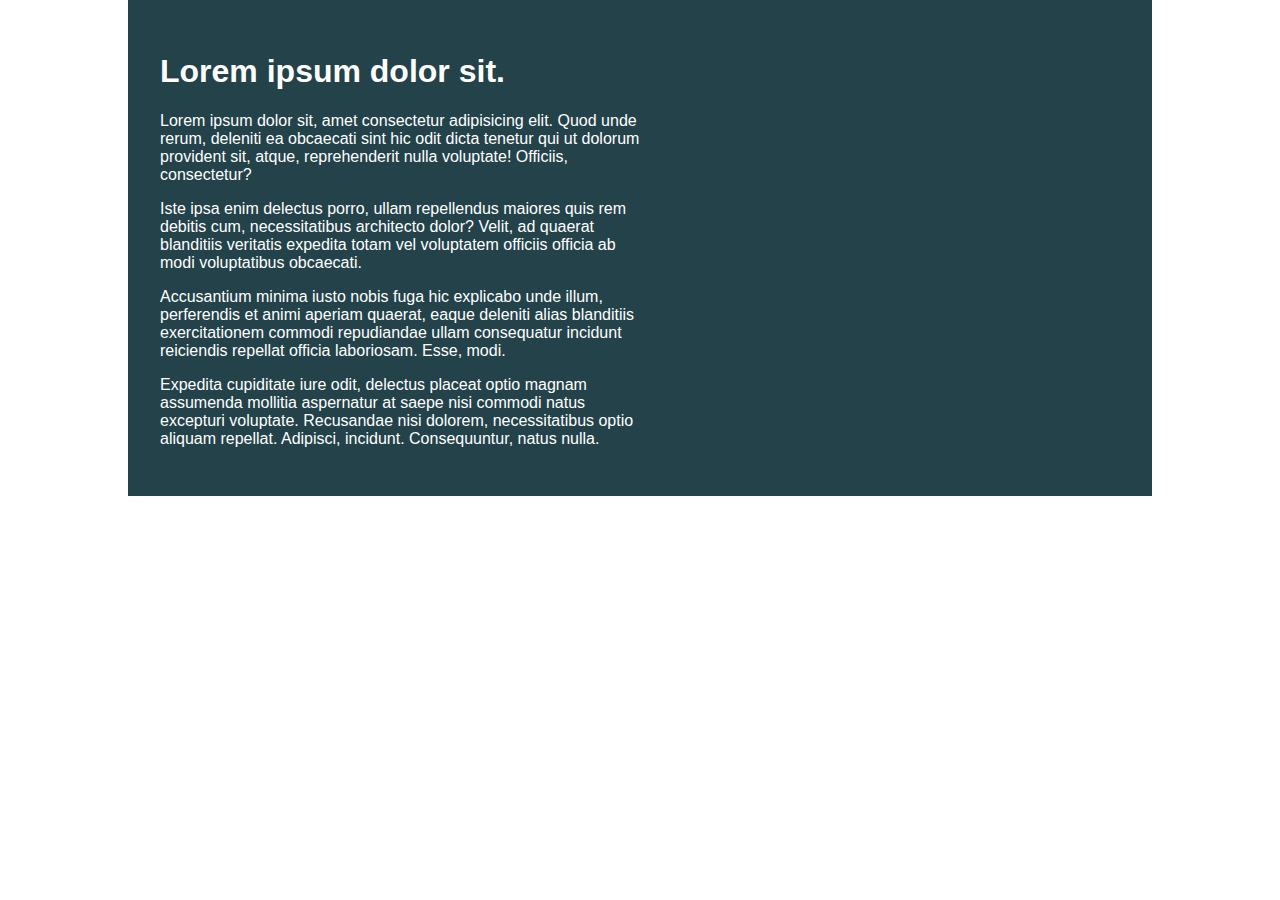
<file: challenge01/index.html>
<!DOCTYPE html>
<html lang="en">

<head>
    <meta charset="UTF-8">
    <meta name="viewport" content="width=device-width, initial-scale=1.0">
    <title>Day 01</title>

    <link rel="stylesheet" href="style.css">
</head>

<body>
    <div class="container">
        <div class="intro-content">
            <h1>Lorem ipsum dolor sit.</h1>
            <p>Lorem ipsum dolor sit, amet consectetur adipisicing elit. Quod unde rerum, deleniti ea obcaecati sint hic
                odit dicta tenetur qui ut dolorum provident sit, atque, reprehenderit nulla voluptate! Officiis,
                consectetur?</p>
            <p>Iste ipsa enim delectus porro, ullam repellendus maiores quis rem debitis cum, necessitatibus architecto
                dolor? Velit, ad quaerat blanditiis veritatis expedita totam vel voluptatem officiis officia ab modi
                voluptatibus obcaecati.</p>
            <p>Accusantium minima iusto nobis fuga hic explicabo unde illum, perferendis et animi aperiam quaerat, eaque
                deleniti alias blanditiis exercitationem commodi repudiandae ullam consequatur incidunt reiciendis
                repellat officia laboriosam. Esse, modi.</p>
            <p>Expedita cupiditate iure odit, delectus placeat optio magnam assumenda mollitia aspernatur at saepe nisi
                commodi natus excepturi voluptate. Recusandae nisi dolorem, necessitatibus optio aliquam repellat.
                Adipisci, incidunt. Consequuntur, natus nulla.</p>
        </div>
    </div>
</body>

</html>
</file>
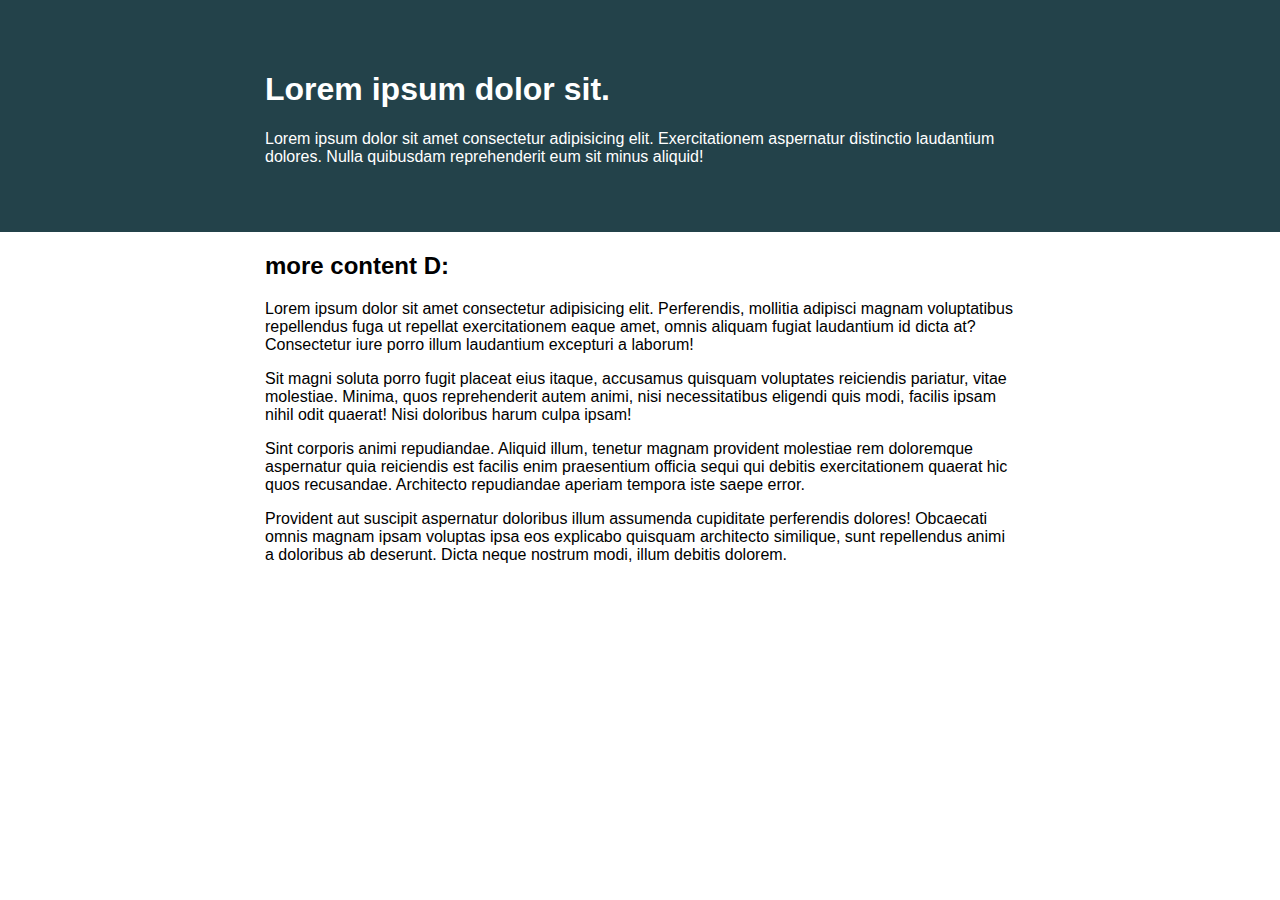
<file: challenge02/index.html>
<!DOCTYPE html>
<html lang="en">

<head>
    <meta charset="UTF-8">
    <meta name="viewport" content="width=device-width, initial-scale=1.0">
    <title>Day 01</title>

    <link rel="stylesheet" href="style.css">
</head>

<body>

    <div class="container">
        <div class="intro-content">
            <h1>Lorem ipsum dolor sit.</h1>
            <p>Lorem ipsum dolor sit amet consectetur adipisicing elit. Exercitationem aspernatur distinctio laudantium
                dolores. Nulla quibusdam reprehenderit eum sit minus aliquid!</p>
        </div>
    </div>

    <div class="hero">
        <h2>more content D:</h2>
        <p>Lorem ipsum dolor sit amet consectetur adipisicing elit. Perferendis, mollitia adipisci magnam voluptatibus
            repellendus fuga ut repellat exercitationem eaque amet, omnis aliquam fugiat laudantium id dicta at?
            Consectetur iure porro illum laudantium excepturi a laborum!</p>
        <p>Sit magni soluta porro fugit placeat eius itaque, accusamus quisquam voluptates reiciendis pariatur, vitae
            molestiae. Minima, quos reprehenderit autem animi, nisi necessitatibus eligendi quis modi, facilis ipsam
            nihil odit quaerat! Nisi doloribus harum culpa ipsam!</p>
        <p>Sint corporis animi repudiandae. Aliquid illum, tenetur magnam provident molestiae rem doloremque aspernatur
            quia reiciendis est facilis enim praesentium officia sequi qui debitis exercitationem quaerat hic quos
            recusandae. Architecto repudiandae aperiam tempora iste saepe error.</p>
        <p>Provident aut suscipit aspernatur doloribus illum assumenda cupiditate perferendis dolores! Obcaecati omnis
            magnam ipsam voluptas ipsa eos explicabo quisquam architecto similique, sunt repellendus animi a doloribus
            ab deserunt. Dicta neque nostrum modi, illum debitis dolorem.</p>
    </div>


</body>

</html>
</file>
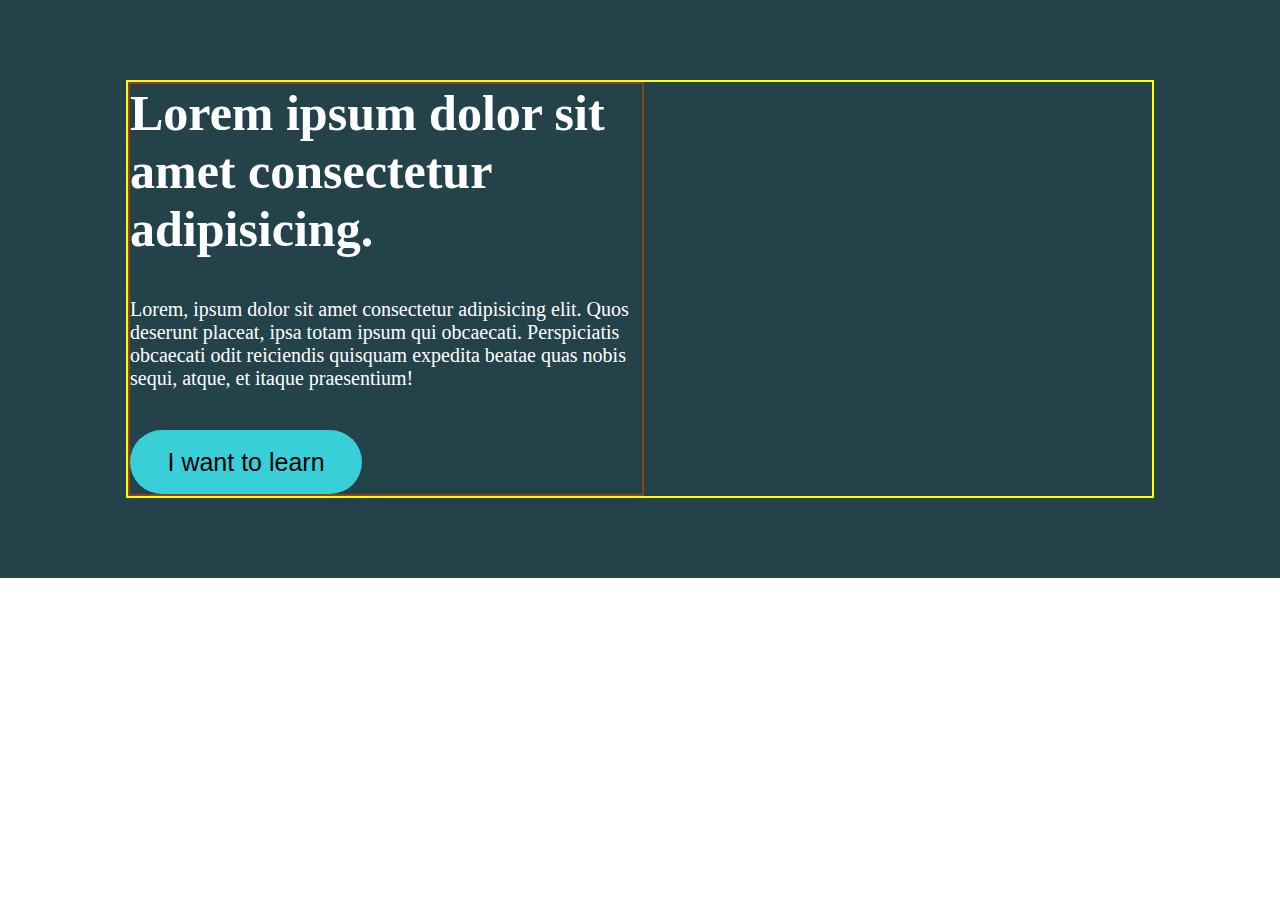
<file: challenge03/index.html>
<!DOCTYPE html>
<html lang="en">
<head>
    <meta charset="UTF-8">
    <meta http-equiv="X-UA-Compatible" content="IE=edge">
    <meta name="viewport" content="width=device-width, initial-scale=1.0">
    <title>Document</title>
    <link rel="stylesheet" href="style.css">
</head>
<body>
    <div class="container">
        <div class="hero">
            <div class="hero__text">
                <h1 class="header">Lorem ipsum dolor sit amet consectetur adipisicing.</h1>
                <p class="text">Lorem, ipsum dolor sit amet consectetur adipisicing elit. Quos deserunt placeat, ipsa totam ipsum qui obcaecati. Perspiciatis obcaecati odit reiciendis quisquam expedita beatae quas nobis sequi, atque, et itaque praesentium!</p>
                <button>I want to learn</button>
            </div>
        </div>
    </div>
</body>
</html>
</file>
<file: challenge01/style.css>
/* INSTRUCTIONS
 *
 * 1) Limit the total width of
 *    the .intro-conent to about half
 *    of it's parent
 *
 * 2) Stop the text from overflowing
 *    out the bottom at small screen
 *    widths
 *
 * You may modify the HTML if needed
 *
 */

* {
  box-sizing: border-box;
}

body {
  margin: 0;
  font-family: sans-serif;
}

.container {
  background: #23424a;
  color: white;

  width: 80%;
  margin: 0 auto;

  padding: 2em;
}

.intro-content{
  width: 50%;
}
</file>
<file: challenge02/style.css>
/* INSTRUCTIONS
 *
 * 1) Keep the text inside .intro-content
 *    in the same place, but have the background
 *    extend from one side of the viewport
 *    to the other, no matter how wide or narrow
 *    the browser is.
 *
 * 2) Limit the maximum width of the text in the
 *    bottom area.
 *
 * You may modify the HTML if needed
 * (you probably should for this challenge)
 *
 */

* {
  box-sizing: border-box;
}

body {
  margin: 0;
  font-family: sans-serif;
}

.container {
  background: #23424a;
  color: white;
  padding: 50px 0;
}

.intro-content {
  width: 80%;
  max-width: 750px;
  margin: 0 auto;
}

.hero {
  width: 80%;
  max-width: 750px;
  margin-inline: auto;
}
</file>
<file: challenge03/style.css>
* {
    margin: 0;
    padding: 0;
    color: white;
}

body {
    /* font */
}

.container {
    
    background-color: #23424A;
    margin-inline: auto;
    padding: 5em 0;
}

.hero{
    width: 80%;
    max-width: 1100px;
    margin: 0 auto;
    border: 2px solid yellow;
}

.hero__text {
    width: 50%;
    border: 2px solid saddlebrown;

}

h1{
    font-size: clamp(25px, 4vw, 50px);
}

p{
    margin: 2em 0;
    font-size: clamp(10px, 2vw, 20px);
}

button {
    background-color: #38CFD9;
    padding: 0.7em 1.5em;
    border: none;
    color: black;
    border-radius: 50px;
    font-size: clamp(10px, 2vw, 25px);
}
</file>
